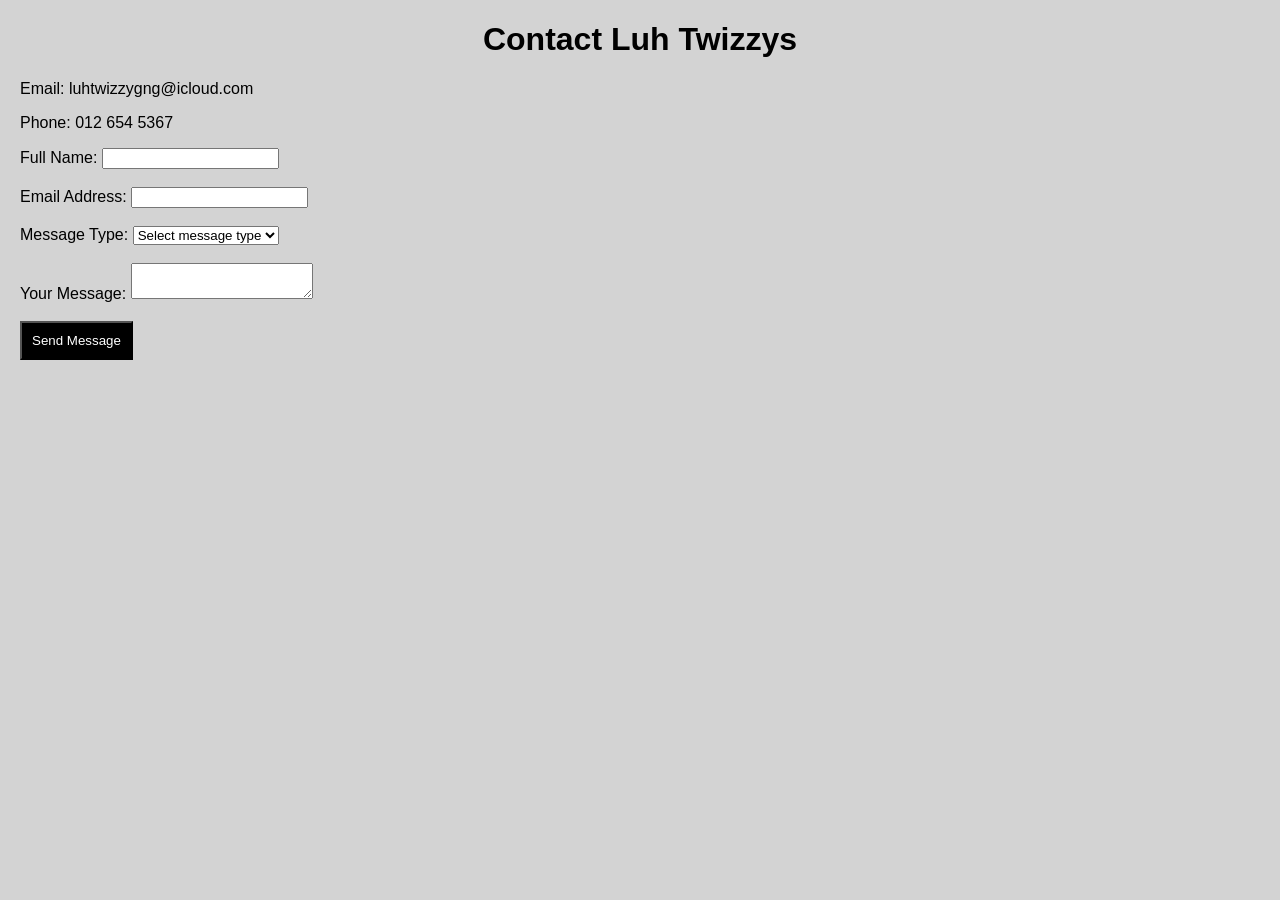
<file: contact.html>
<!DOCTYPE html>
<html lang="en">
<head>
    <meta charset="UTF-8">
    <meta name="viewport" content="width=device-width, initial-scale=1.0">
    <title>Contact Us | Luh Twizzys</title>
    <meta name="description" content="Contact Luh Twizzys for general questions and support.">
    <link rel="stylesheet" href="style.css">
</head>

<body>

    <h1>Contact Luh Twizzys</h1>

    <p>Email: luhtwizzygng@icloud.com</p>
    <p>Phone: 012 654 5367</p>

    <form id="contactForm">

        <label for="name">Full Name:</label>
        <input type="text" id="name" required>

        <br><br>

        <label for="email">Email Address:</label>
        <input type="email" id="email" required>

        <br><br>

        <label for="type">Message Type:</label>
        <select id="type" required>
            <option value="">Select message type</option>
            <option value="General Question">General Question</option>
            <option value="Complaint">Complaint</option>
            <option value="Feedback">Feedback</option>
            <option value="Other">Other</option>
        </select>

        <br><br>

        <label for="message">Your Message:</label>
        <textarea id="message" required></textarea>

        <br><br>

        <button type="submit">Send Message</button>

    </form>

    <script>
        document.getElementById("contactForm").addEventListener("submit", function(event) {
            event.preventDefault();

            const name = document.getElementById("name").value;
            const email = document.getElementById("email").value;
            const type = document.getElementById("type").value;
            const message = document.getElementById("message").value;

            const subject = encodeURIComponent(type + " from " + name);
            const body = encodeURIComponent(
                "Name: " + name +
                "\nEmail: " + email +
                "\nMessage: " + message
            );

            window.location.href =
                "mailto:luhtwizzygng@icloud.com?subject=" + subject + "&body=" + body;
        });
    </script>

</body>
</html>
</file>
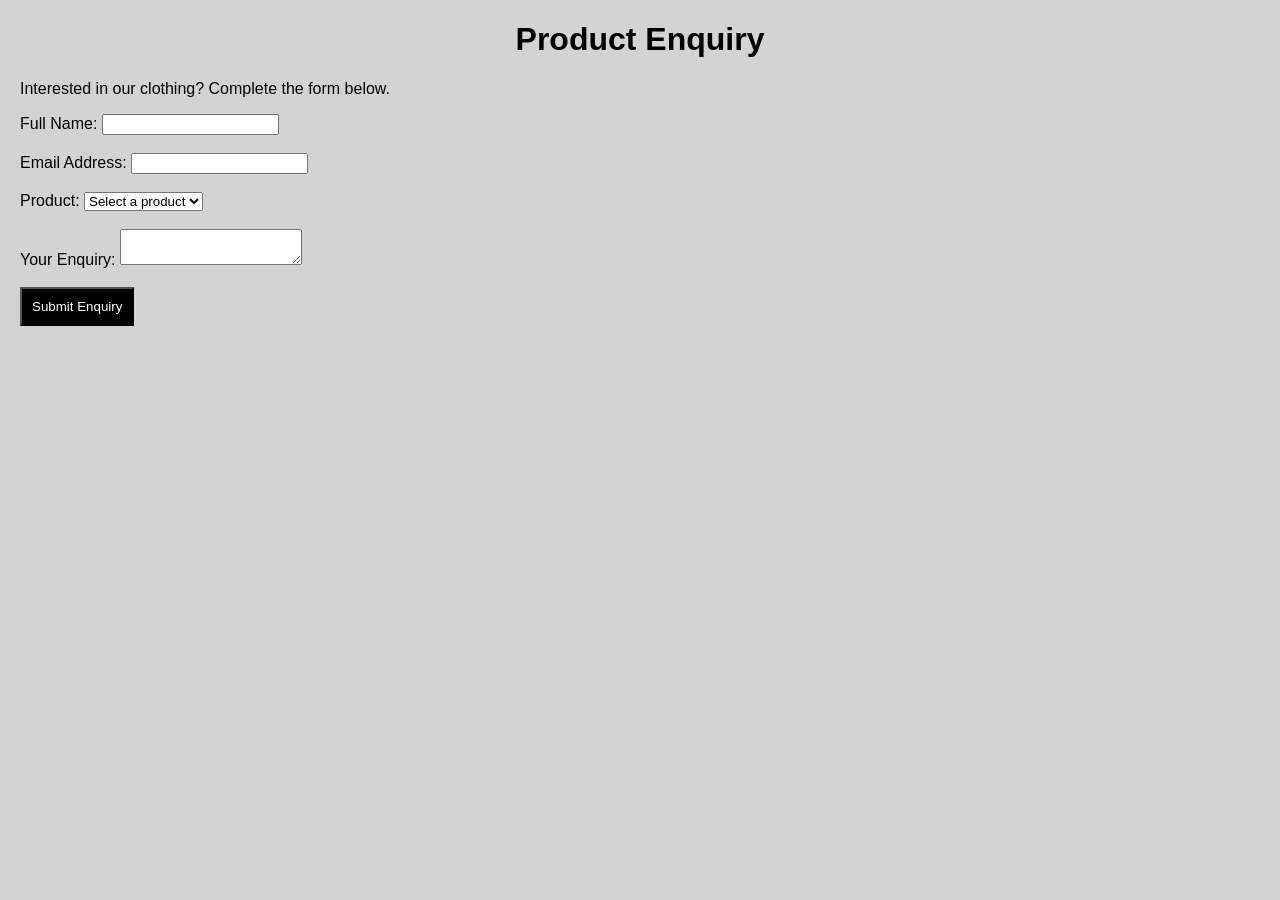
<file: Enquiry.html>
<!DOCTYPE html>
<html lang="en">
<head>
    <meta charset="UTF-8">
    <meta name="viewport" content="width=device-width, initial-scale=1.0">
    <title>Product Enquiry | Luh Twizzys</title>
    <meta name="description" content="Send a product enquiry to Luh Twizzys streetwear.">
    <link rel="stylesheet" href="style.css">
</head>

<body>

    <h1>Product Enquiry</h1>
    <p>Interested in our clothing? Complete the form below.</p>

    <form id="enquiryForm">

        <label for="name">Full Name:</label>
        <input type="text" id="name" required>

        <br><br>

        <label for="email">Email Address:</label>
        <input type="email" id="email" required>

        <br><br>

        <label for="product">Product:</label>
        <select id="product" required>
            <option value="">Select a product</option>
            <option value="T-shirt">T-shirt - R200</option>
            <option value="Jeans">Jeans - R400</option>
            <option value="Hoodie">Hoodie - R500</option>
        </select>

        <br><br>

        <label for="message">Your Enquiry:</label>
        <textarea id="message" required></textarea>

        <br><br>

        <button type="submit">Submit Enquiry</button>

    </form>

    <p id="response"></p>

    <script>
        // Get the selected product from the homepage
        const params = new URLSearchParams(window.location.search);
        const selectedProduct = params.get("product");

        if (selectedProduct) {
            document.getElementById("product").value = selectedProduct;
        }

        // Process the enquiry
        document.getElementById("enquiryForm").addEventListener("submit", function(event) {
            event.preventDefault();

            const product = document.getElementById("product").value;
            const prices = {
                "T-shirt": "R200",
                "Jeans": "R400",
                "Hoodie": "R500"
            };

            document.getElementById("response").textContent =
                "Thank you for your enquiry! The " + product +
                " costs " + prices[product] +
                ". We will contact you regarding availability.";

            this.reset();
        });
    </script>

</body>
</html>
</file>
<file: style.css>
/* Basic Style*/
body {font-family: arial; background-color: lightgray; margin: 20px;}
/* Heading */
h1 {text-align: center; color: black;}
h2 {color: black;}

/* Products */
.products {display: flex; gap: 20px;}
.product {background-color: white;padding: 15px; text-align: center; border: 1px solid black;}

/* Tablet */
@media (max-width: 900px) {.products} {gap: 10px;}
img {width: 180px;}

/* Images */ 
img {width: 200px;}
/* Buttons */ 
button {background-color: black; color: white; padding: 10px;}
button:hover {background-color: gray;}

/* Mobile */ 
@media (max-width: 600px) {.products} {flex-direction: column;}
img {width: 150px;}

body {font-size: 1rem;}
h1 {font-size: 2rem;}
p{font-size: 1rem;}
img{width: 80%; height: auto;}
.products {width: 90%; margin: 1rem;}

/* IMAGE GALLERY */
.product img {
    cursor: pointer;
    transition: transform 0.3s;
}

.product img:hover {
    transform: scale(1.05);
}

/* LIGHTBOX */
#lightbox {
    display: none;
    position: fixed;
    top: 0;
    left: 0;
    width: 100%;
    height: 100%;
    background: rgba(0,0,0,0.9);
    justify-content: center;
    align-items: center;
    z-index: 1000;
}

#lightbox img {
    max-width: 80%;
    max-height: 80%;
}

/* WEBSITE ANIMATIONS */
.product {
    transition: transform 0.3s, box-shadow 0.3s;
}

.product:hover {
    transform: translateY(-5px);
    box-shadow: 0 5px 10px gray;
}

button {
    transition: background-color 0.3s;
}
</file>
